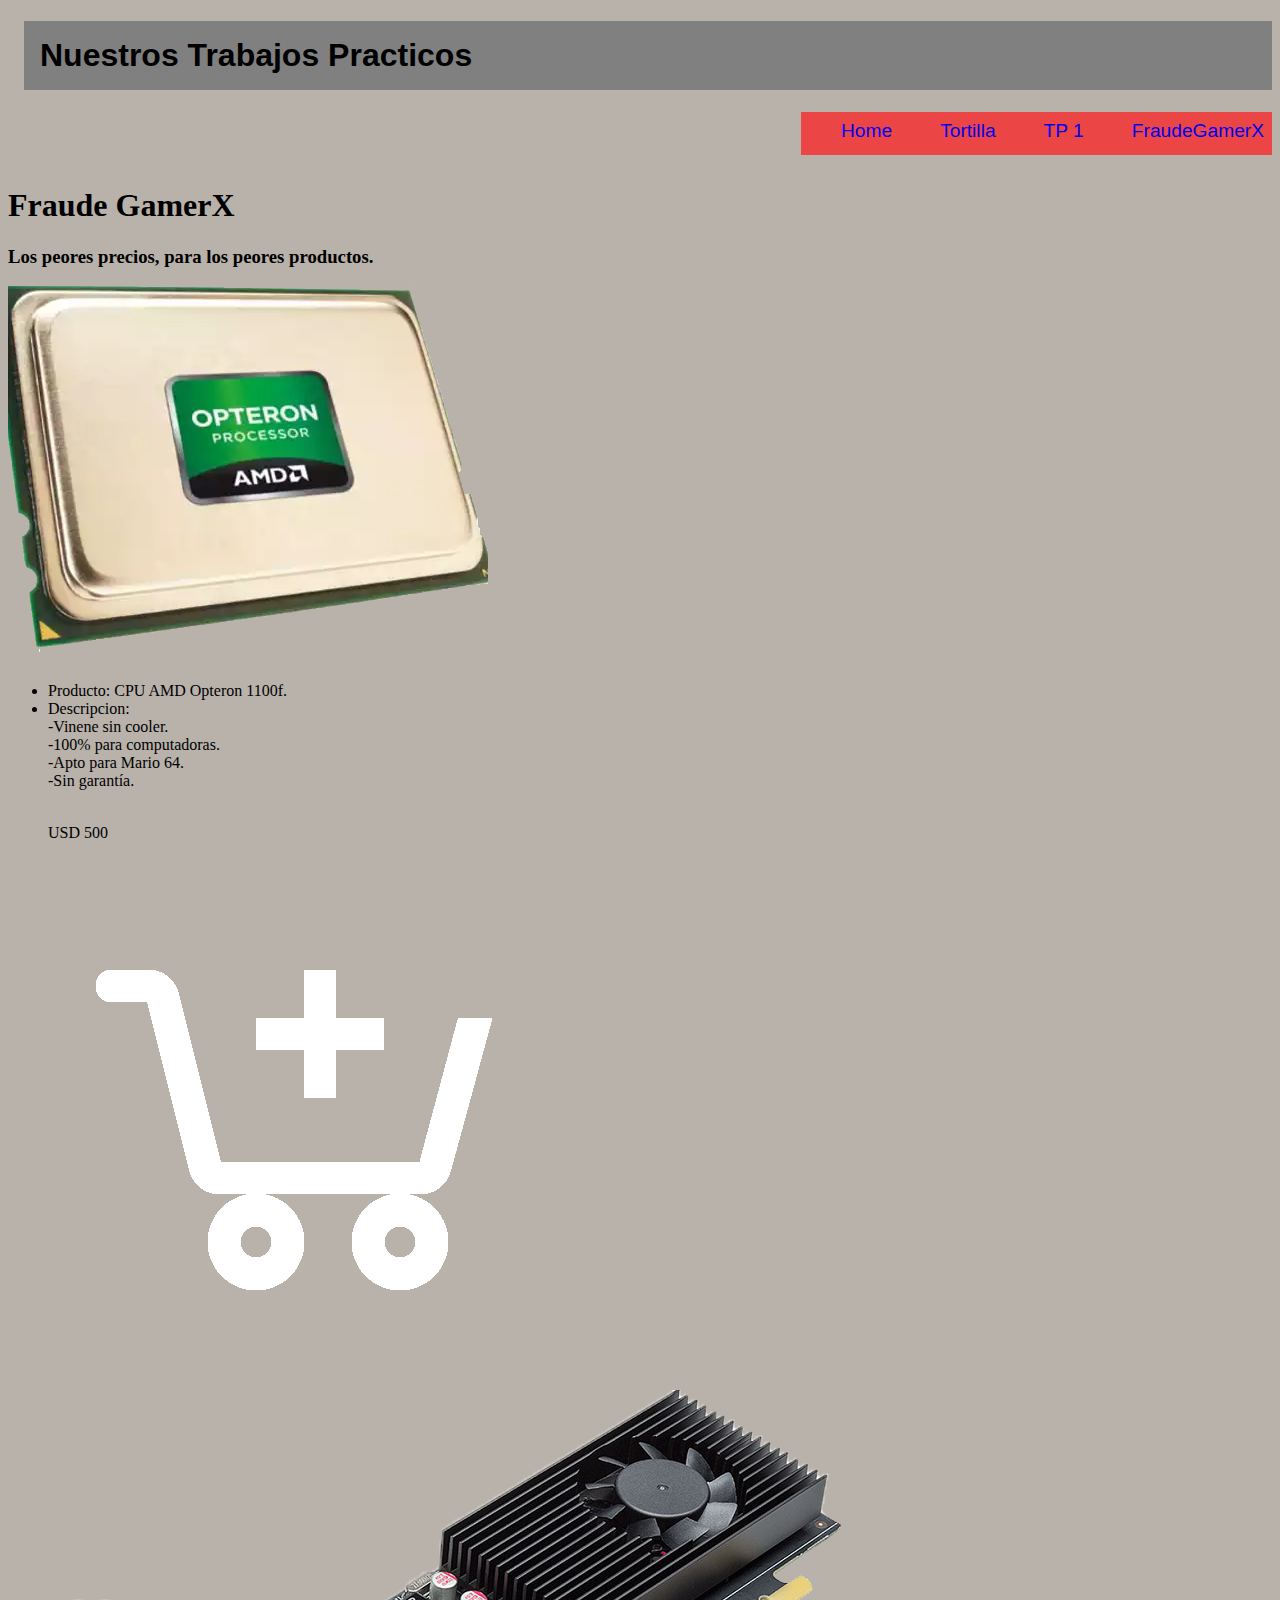
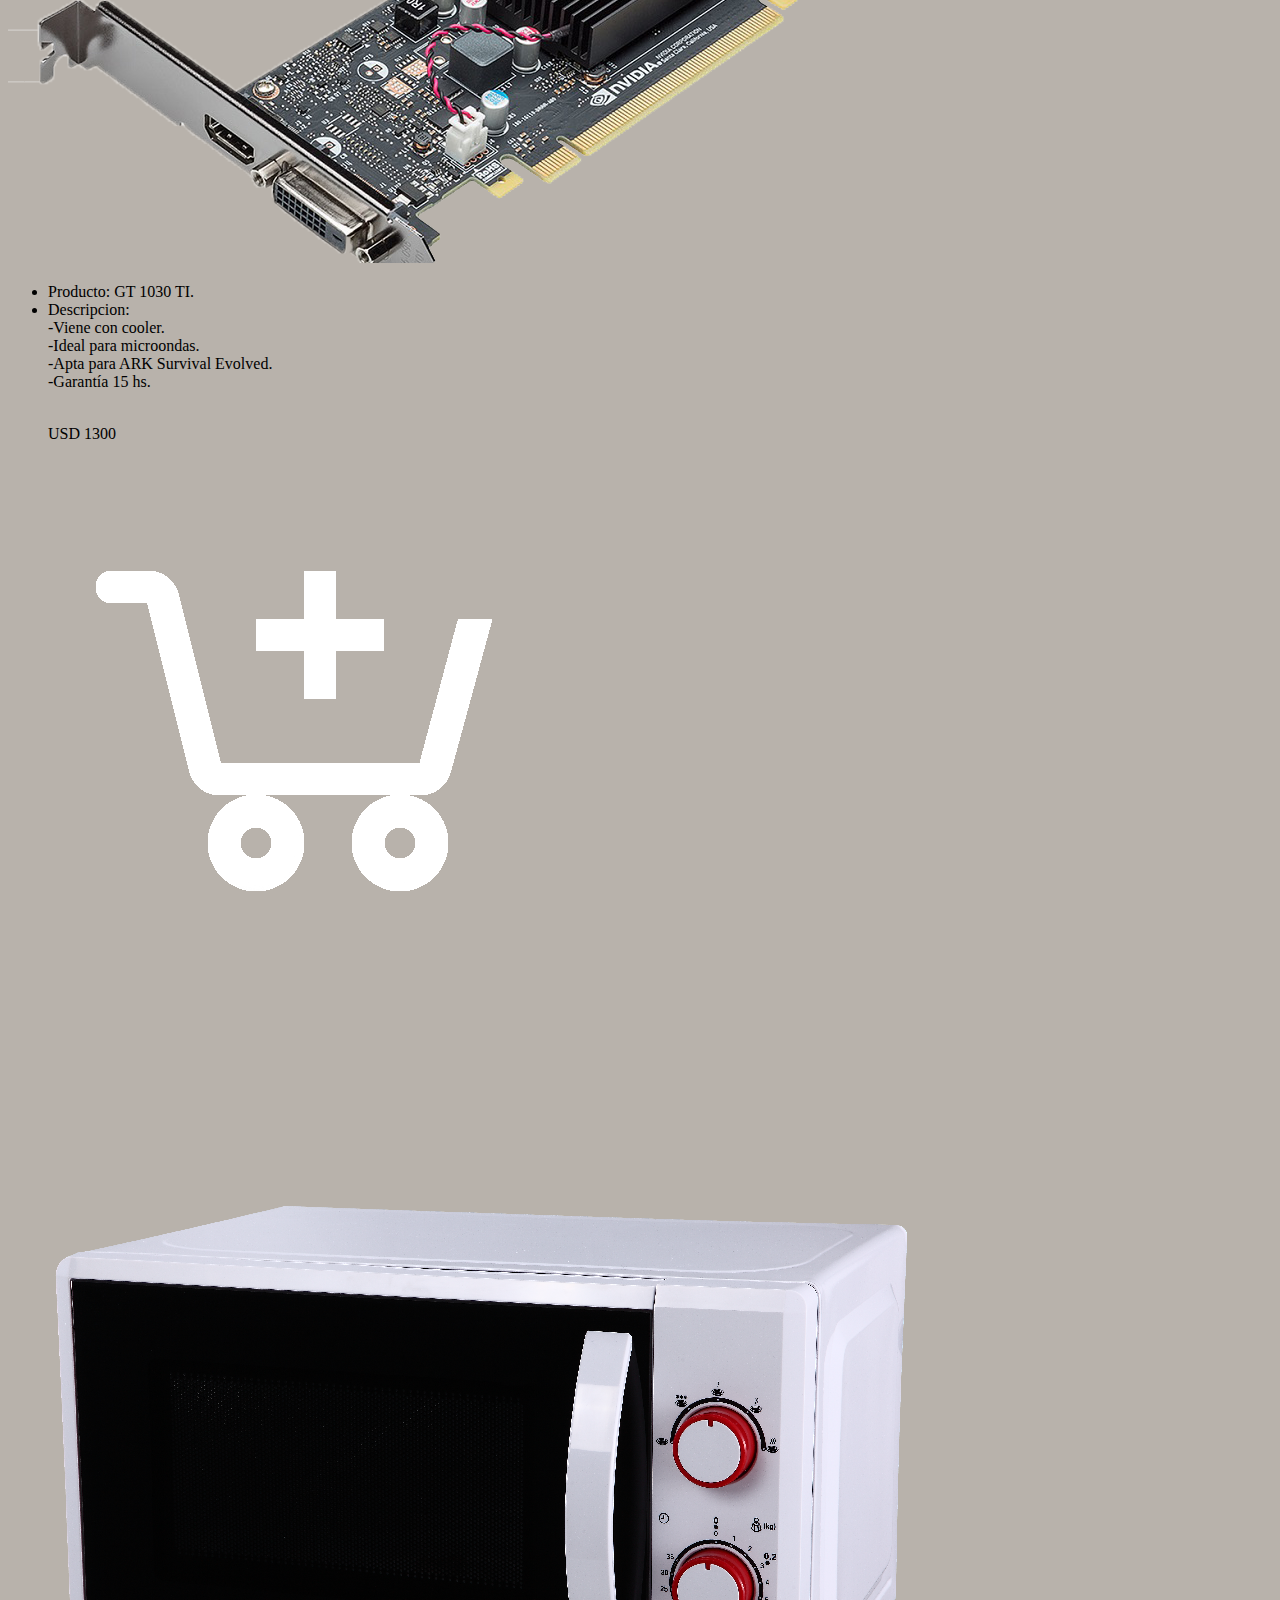
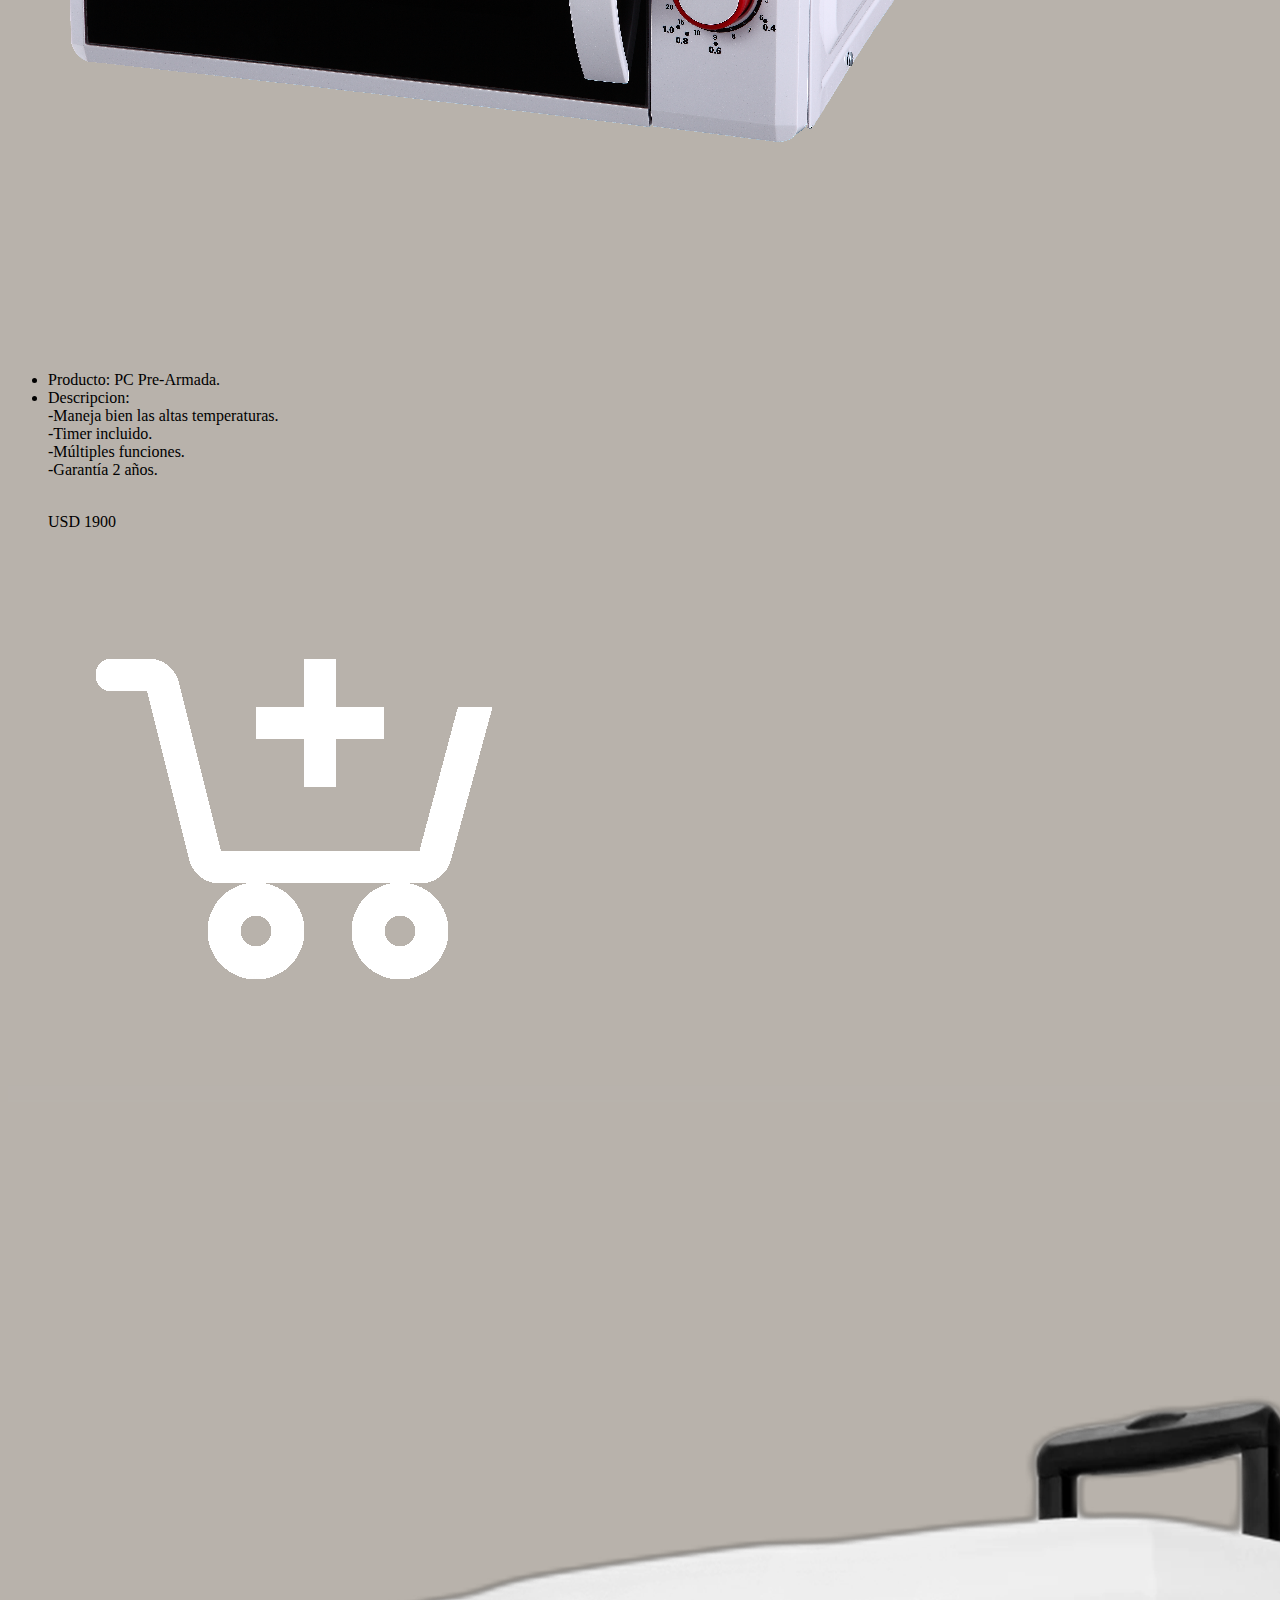
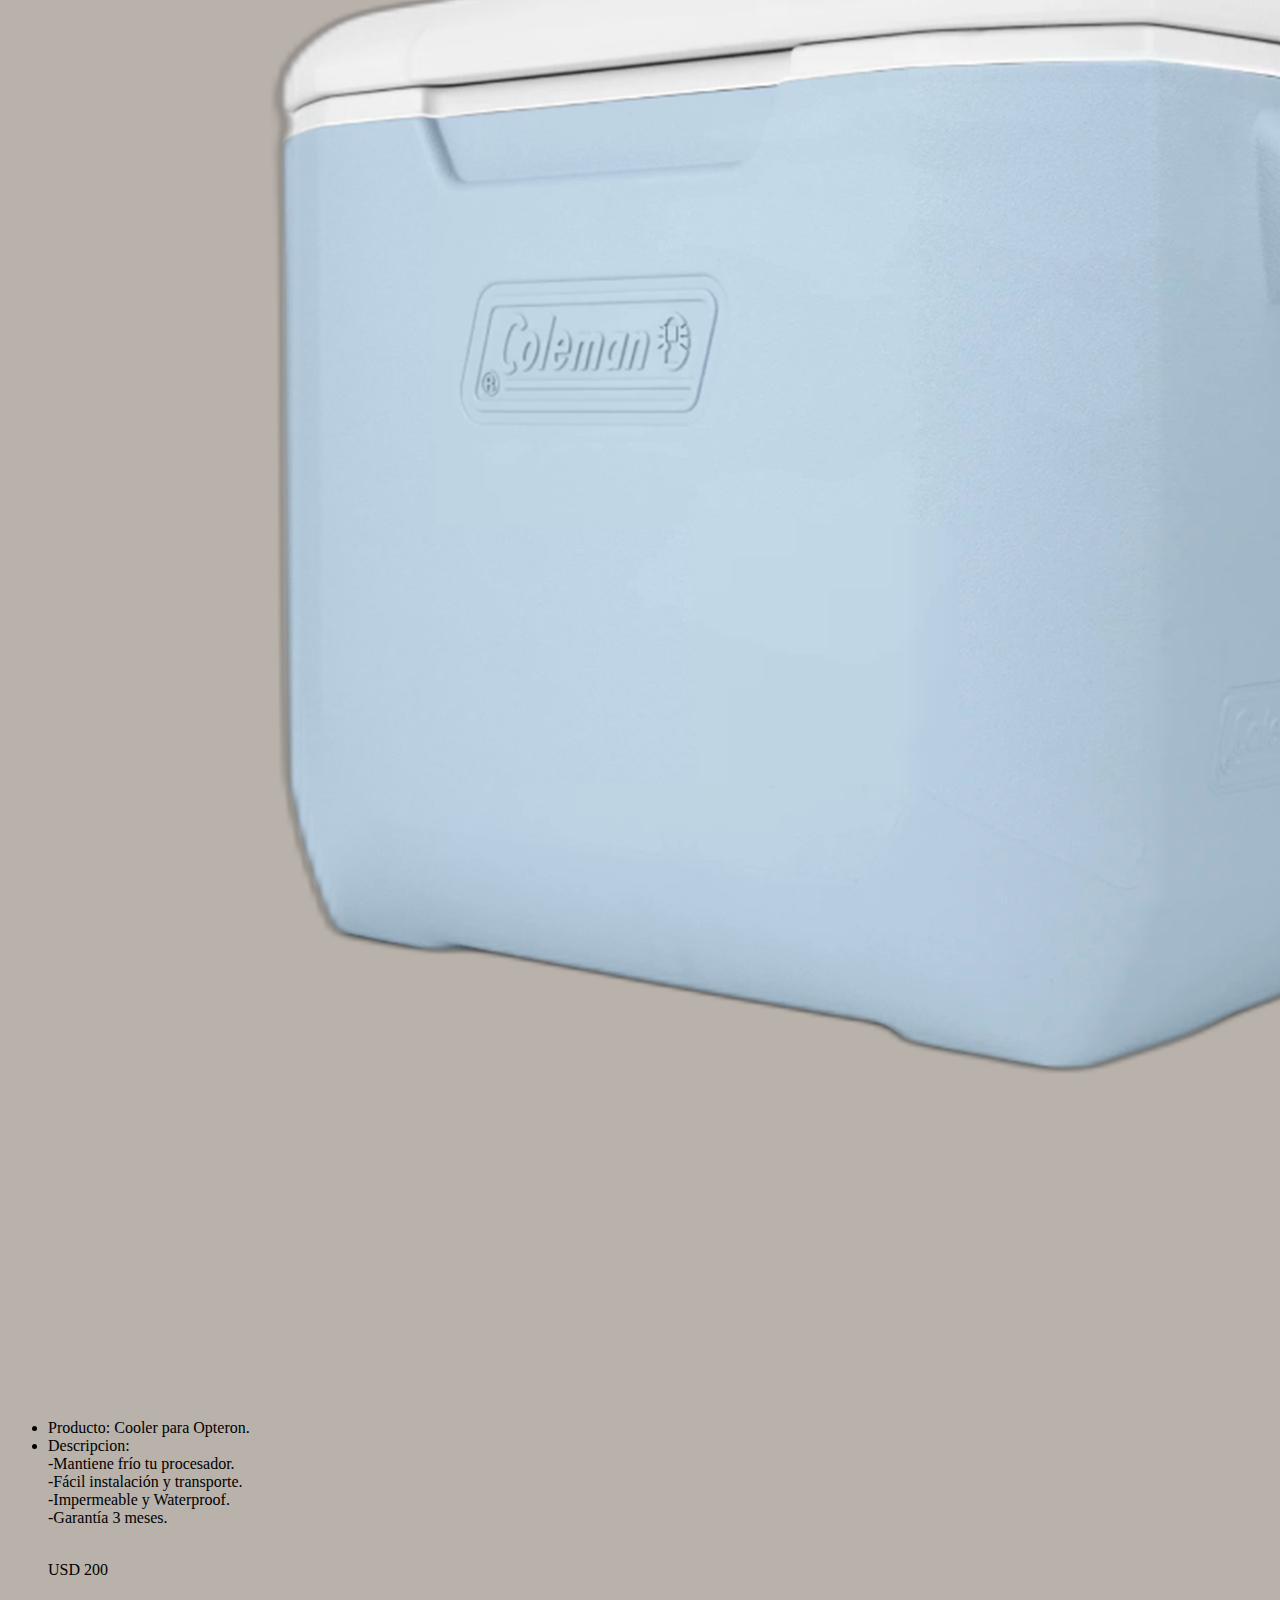
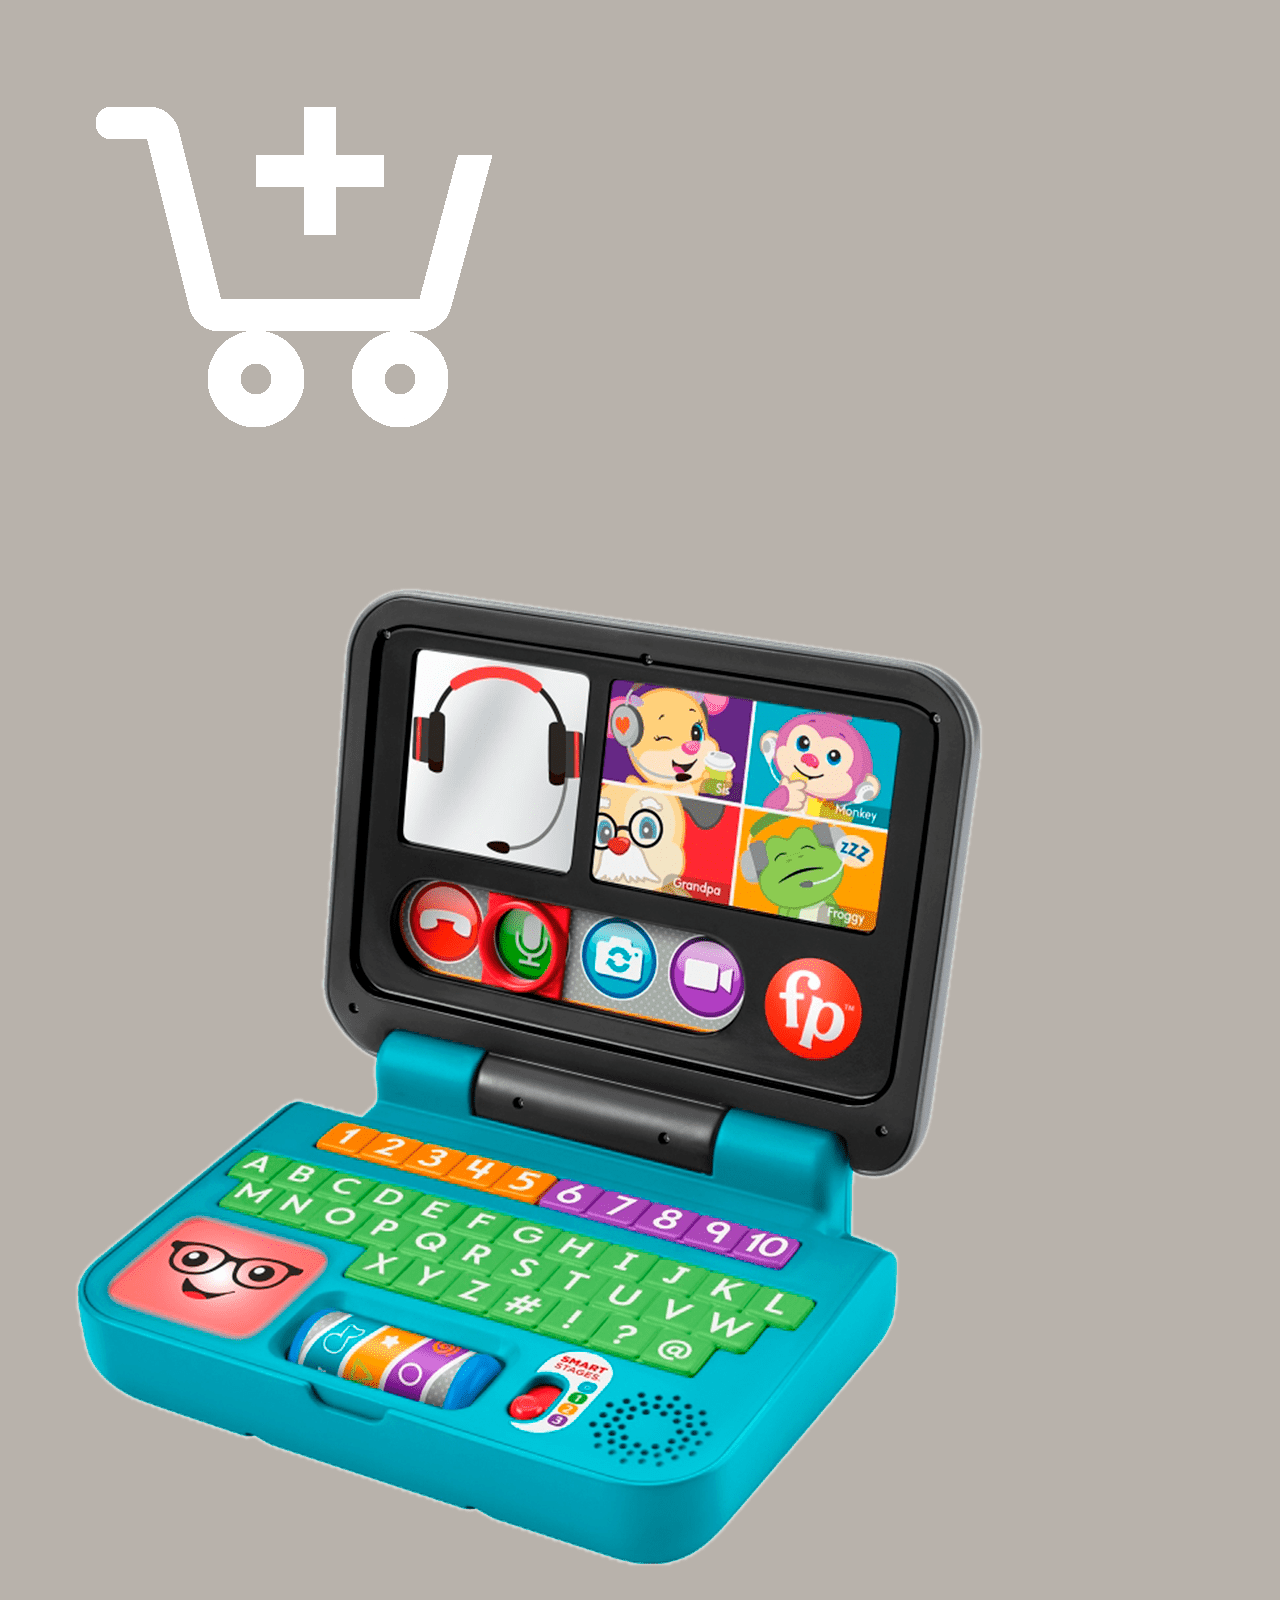
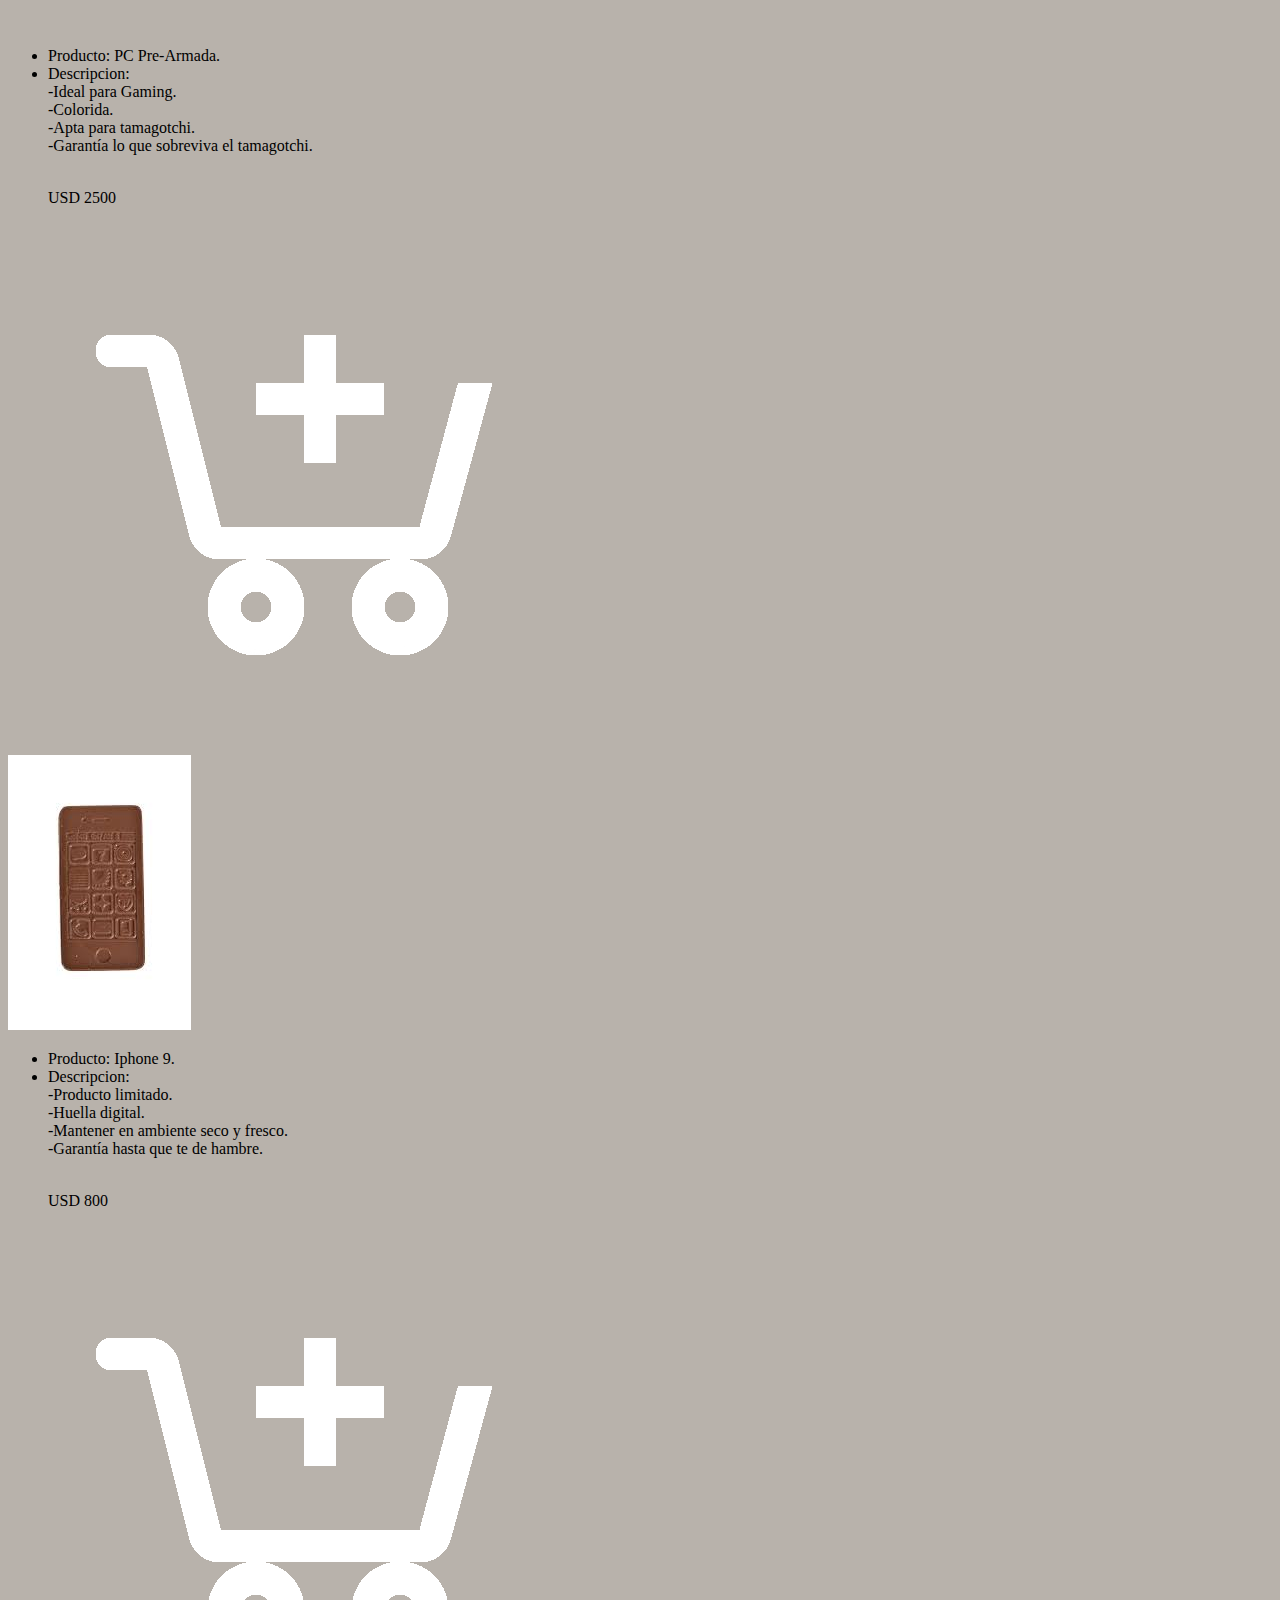
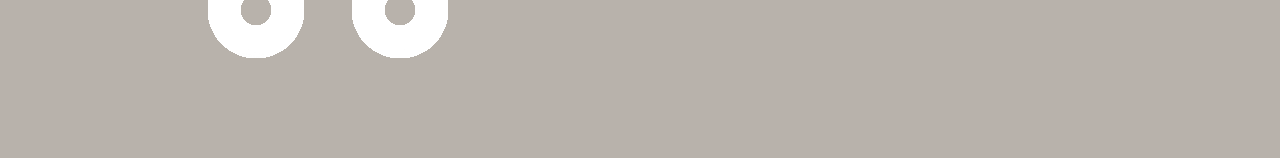
<file: FraudeGamerX.html>
<!DOCTYPE html>
<html lang="en">
<head>
    <meta charset="UTF-8">
    <meta http-equiv="X-UA-Compatible" content="IE=edge">
    <meta name="viewport" content="width=device-width, initial-scale=1.0">
    <link rel="stylesheet" href="style\4.css">
    <title>FraudeGamerX</title>
</head>
<body>
    <h1 class="navh1">Nuestros Trabajos Practicos</h1>
    <nav>
        <div>
            <ul> 
                <li><a href="index.html">Home</a></li>
                <li><a href="Tortilla.html">Tortilla</a></li>
                <li><a href="TP1.html">TP 1</a></li>
                <li><a href="FraudeGamerX.html">FraudeGamerX</a></li>
            </ul>
        </div>
    </nav>
    <br>
    <br>
    <br>
    <h1>Fraude GamerX</h1>
    <h3>Los peores precios, para los peores productos.</h3>
        <section>
        <img src="imgs\opteron.png" alt="opteron">
        <ul>
            <li>Producto: CPU AMD Opteron 1100f.</li>
            <li>Descripcion:<br> 
                -Vinene sin cooler.<br>
                -100% para computadoras.<br>
                -Apto para Mario 64.<br>
                -Sin garantía.
            </li> <br>
            <div class="Carrito"><p>USD 500</p><img src="imgs\carrito.png" alt="carrito"></div>
        </ul>
        <img src="imgs\1030.png" alt="GTX 1030">
        <ul>
            <li>Producto: GT 1030 TI.</li>
            <li>Descripcion:<br> 
                -Viene con cooler.<br>
                -Ideal para microondas.<br>
                -Apta para ARK Survival Evolved.<br>
                -Garantía 15 hs.
            </li>
            <br>
            <div class="Carrito"><p>USD 1300</p><img src="imgs\carrito.png" alt="carrito"></div>
        </ul>
        <img src="imgs\microondas.png" alt="PC">
        <ul>
            <li>Producto: PC Pre-Armada.</li>
            <li>Descripcion:<br> 
                -Maneja bien las altas temperaturas.<br>
                -Timer incluido.<br>
                -Múltiples funciones.<br>
                -Garantía 2 años.
            </li>
            <br>
            <div class="Carrito"><p>USD 1900</p><img src="imgs\carrito.png" alt="carrito"></div>
        </ul>
    </section>
    <article>
        <img src="imgs\cooler.png" alt="cooler">
        <ul>
            <li>Producto: Cooler para Opteron.</li>
            <li>Descripcion:<br> 
                -Mantiene frío tu procesador.<br>
                -Fácil instalación y transporte.<br>
                -Impermeable y Waterproof.<br>
                -Garantía 3 meses.
            </li>
            <br>
            <div class="Carrito"><p>USD 200</p><img src="imgs\carrito.png" alt="carrito"></div>
        </ul>
        <img src="imgs\pc.png" alt="PC">
        <ul>
            <li>Producto: PC Pre-Armada.</li>
            <li>Descripcion:<br> 
                -Ideal para Gaming.<br>
                -Colorida.<br>
                -Apta para tamagotchi.<br>
                -Garantía lo que sobreviva el tamagotchi.
            </li>
            <br>
            <div class="Carrito"><p>USD 2500</p><img class="double_digit" src="imgs\carrito.png" alt="carrito"></div>
        </ul>
        <img src="imgs\celular.jfif" alt="Celular">
        <ul>
            <li>Producto: Iphone 9.</li>
            <li>Descripcion:<br> 
                -Producto limitado.<br>
                -Huella digital.<br>
                -Mantener en ambiente seco y fresco.<br>
                -Garantía hasta que te de hambre.
            </li>
            <br>
            <div class="Carrito"><p>USD 800</p><img src="imgs\carrito.png" alt="carrito"></div>
        </ul>
    </article>
</body>
</html>
</file>
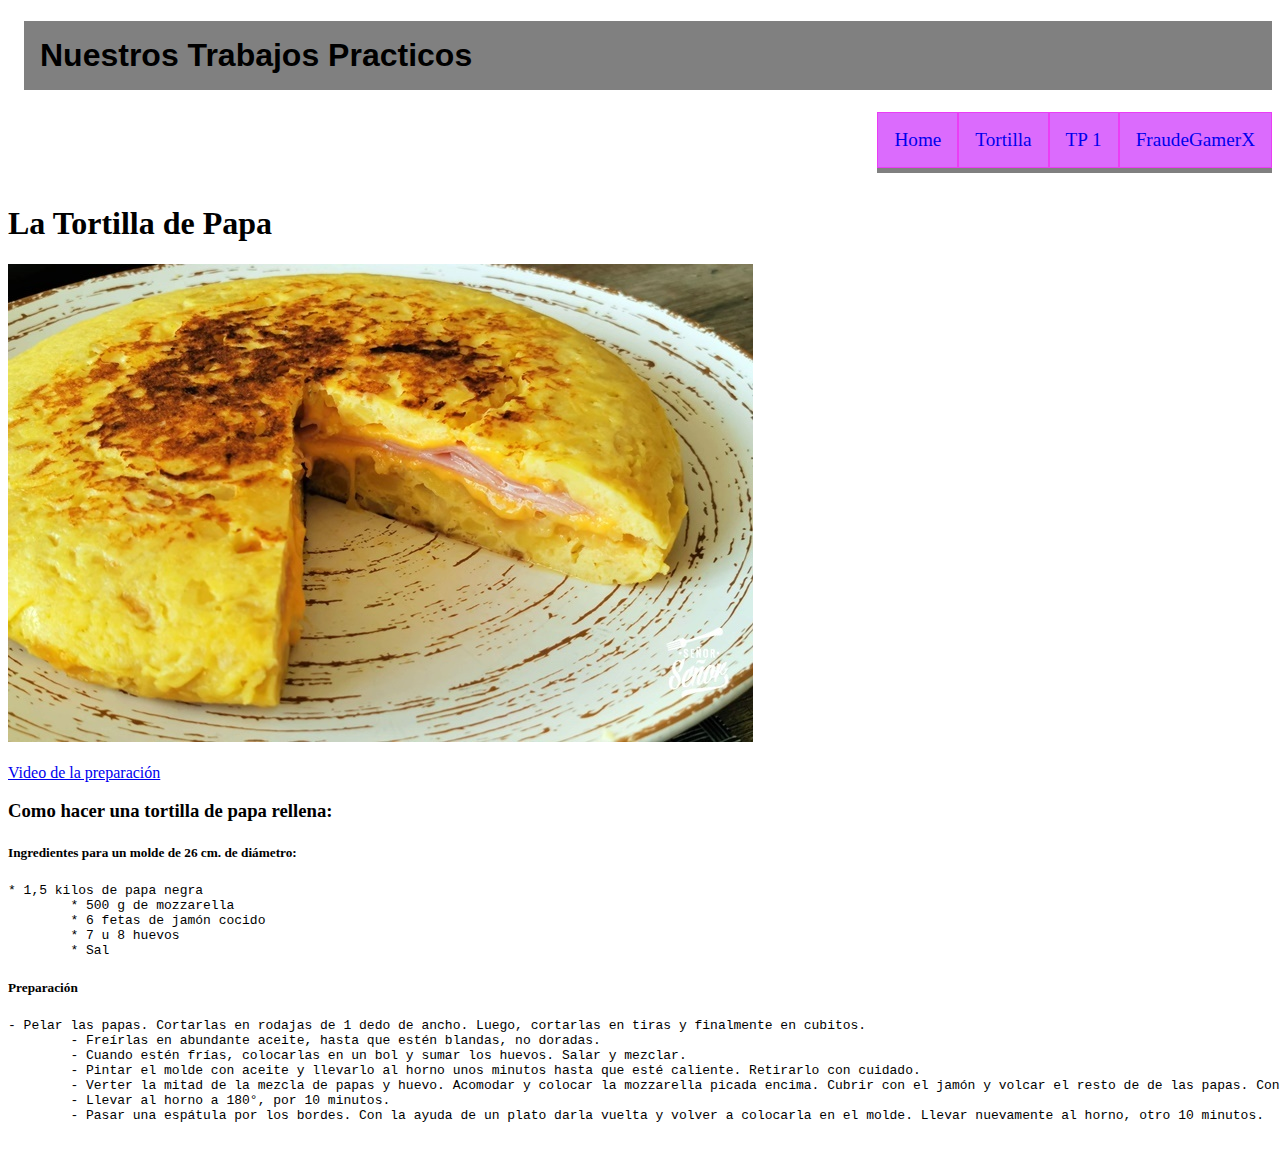
<file: Tortilla.html>
<!DOCTYPE html>
<html lang="en">
<head>
    <meta charset="UTF-8">
    <meta http-equiv="X-UA-Compatible" content="IE=edge">
    <meta name="viewport" content="width=device-width, initial-scale=1.0">
    <link rel="stylesheet" href="style/2.css">
    <title>Receta de Tortilla de Papa</title>
</head>
<body >
    <h1 class="navh1">Nuestros Trabajos Practicos</h1>
    <nav>
        <div>
            <ul> 
                <li><a href="index.html">Home</a></li>
                <li><a href="Tortilla.html">Tortilla</a></li>
                <li><a href="TP1.html">TP 1</a></li>
                <li><a href="FraudeGamerX.html">FraudeGamerX</a></li>
            </ul>
        </div>
    </nav>
    <br>
    <br>
    <br>
    <br>
    <h1>La Tortilla de Papa</h1>
    <img src="imgs/img.jpg">
	<br>
    <br>
	<a href= "https://www.youtube.com/watch?v=M8Gvs25Uh7Q" target="_blank">Video de la preparación </a>
    <div>
        <h3>Como hacer una tortilla de papa rellena:</h3>
        <h5>Ingredientes para un molde de 26 cm. de diámetro:</h5>
        <pre>* 1,5 kilos de papa negra
        * 500 g de mozzarella
        * 6 fetas de jamón cocido
        * 7 u 8 huevos
        * Sal</pre>
        <h5>Preparación</h5>
        <pre>- Pelar las papas. Cortarlas en rodajas de 1 dedo de ancho. Luego, cortarlas en tiras y finalmente en cubitos.
        - Freírlas en abundante aceite, hasta que estén blandas, no doradas.
        - Cuando estén frías, colocarlas en un bol y sumar los huevos. Salar y mezclar.
        - Pintar el molde con aceite y llevarlo al horno unos minutos hasta que esté caliente. Retirarlo con cuidado.
        - Verter la mitad de la mezcla de papas y huevo. Acomodar y colocar la mozzarella picada encima. Cubrir con el jamón y volcar el resto de de las papas. Con una espátula, tratar de emparejar.
        - Llevar al horno a 180°, por 10 minutos.
        - Pasar una espátula por los bordes. Con la ayuda de un plato darla vuelta y volver a colocarla en el molde. Llevar nuevamente al horno, otro 10 minutos.
    </div>
</pre>
</body>
</html>
</file>
<file: style/2.css>
body {
    align-items: center;
}
.navh1{
    margin-left: 1rem;
    display: block;
    background-color: grey;
    padding: 1rem;
    font-family: 'Trebuchet MS', 'Lucida Sans Unicode', 'Lucida Grande', 'Lucida Sans', Arial, sans-serif;
}
nav{
    float: right;
    color:black;
    margin-left: 3rem;
    font-family: Cambria, Cochin, Georgia, Times, 'Times New Roman', serif;
    font-size: larger;
    background-color: grey;
}
nav div{
    display: inline-block;
}
nav ul{
    list-style-type: none;
    margin: 0;
    padding: 0rem;
}
nav li{
    float:left;
    padding: 1rem;
    display: block;
    background-color: rgb(219, 107, 253);
    border: 1px solid rgba(255, 0, 234, 0.432);
}
nav a{
    display: block;
    text-align: center;
    text-decoration: none;
}
nav h1{
    padding: 1rem;
}
</file>
